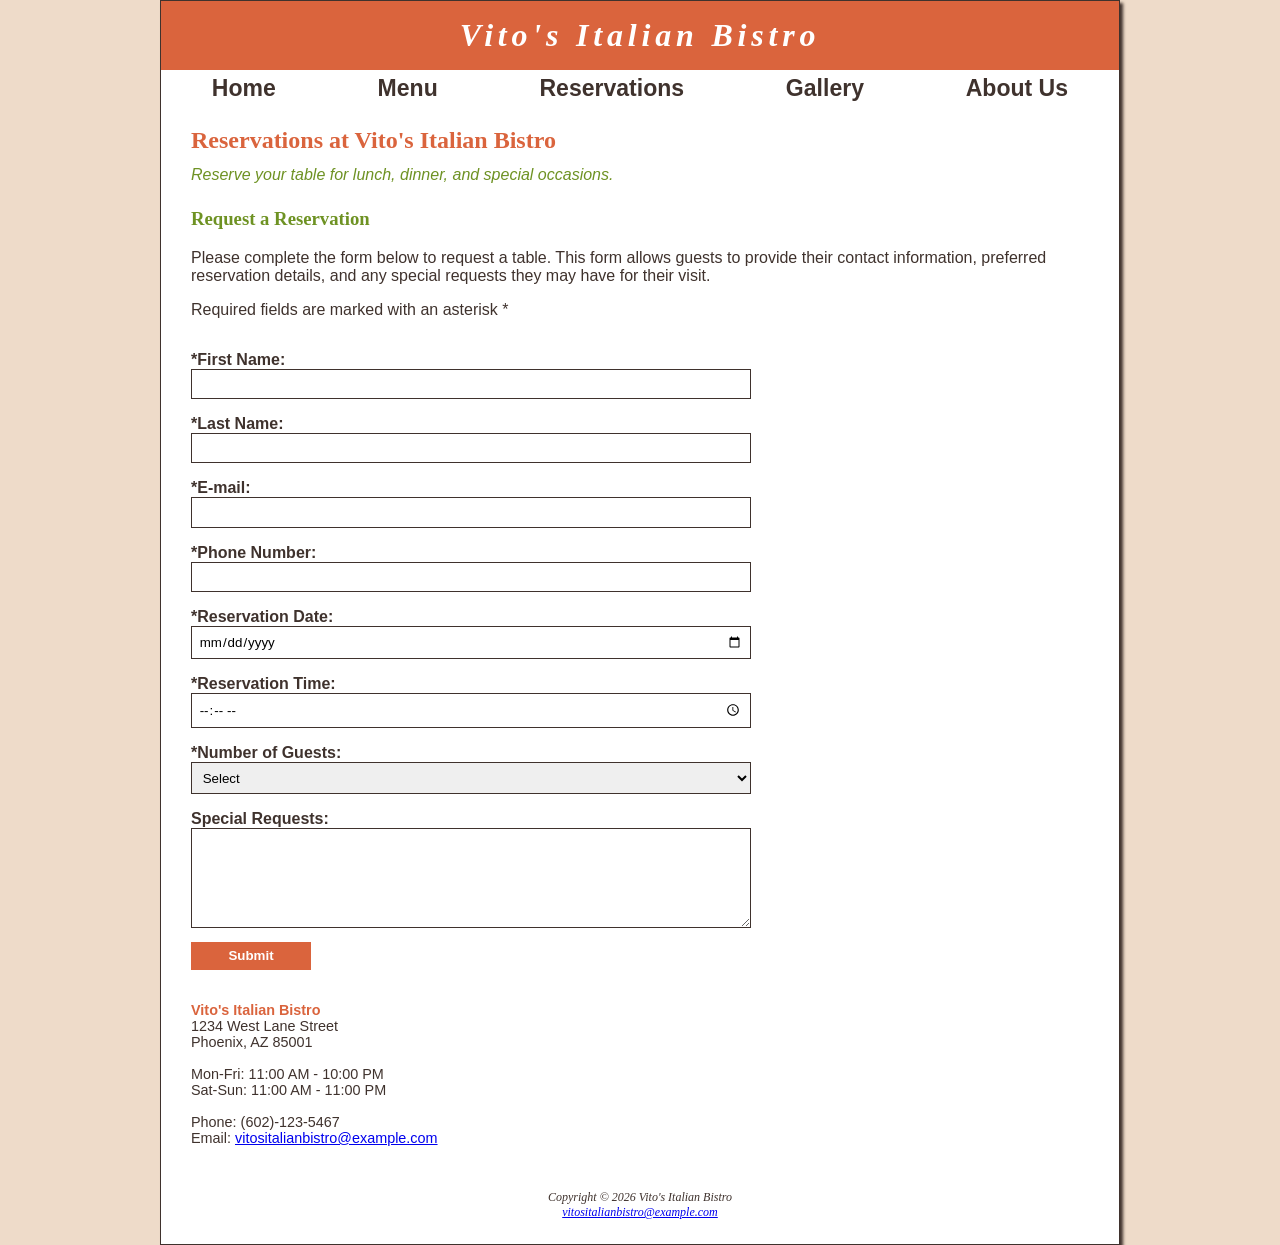
<file: reservations.html>
<!DOCTYPE html>
<html lang="en">
<head>
<!-- Google tag (gtag.js) -->
<script async src="https://www.googletagmanager.com/gtag/js?id=G-9DMJH4J6D2"></script>
<script>
  window.dataLayer = window.dataLayer || [];
  function gtag(){dataLayer.push(arguments);}
  gtag('js', new Date());

  gtag('config', 'G-9DMJH4J6D2');
</script>

<title>Vito's Italian Bistro:: Reservations</title>
<link rel="stylesheet" href="vitos.css">
<meta charset="utf-8">
<meta name="description" content="Request a reservation at Vito's Italian Bistro for lunch, dinner, or special occasions.">
<meta name="viewport" content="width=device-width, initial-scale=1.0">
</head>
<body>

<div id="wrapper">

<header>
    <h1><a href="index.html">Vito's Italian Bistro</a></h1>
</header>

<nav>
    <ul>
        <li><a href="index.html">Home</a></li>
        <li><a href="menu.html">Menu</a></li>
        <li><a href="reservations.html">Reservations</a></li>
        <li><a href="gallery.html">Gallery</a></li>
        <li><a href="about.html">About Us</a></li>
    </ul>
</nav>

<main>

<h2>Reservations at Vito's Italian Bistro</h2>
<p class="tagline">Reserve your table for lunch, dinner, and special occasions.</p>

<section>
<h3>Request a Reservation</h3>
<p>Please complete the form below to request a table. This form allows guests to provide their contact information, preferred reservation details, and any special requests they may have for their visit.</p>
<p>Required fields are marked with an asterisk *</p>

<form method="post" action="#">
    <label for="myFName">*First Name:</label>
    <input type="text" name="myFName" id="myFName" required>

    <label for="myLName">*Last Name:</label>
    <input type="text" name="myLName" id="myLName" required>

    <label for="myEmail">*E-mail:</label>
    <input type="email" name="myEmail" id="myEmail" required>

    <label for="myPhone">*Phone Number:</label>
    <input type="tel" name="myPhone" id="myPhone" required>

    <label for="myDate">*Reservation Date:</label>
    <input type="date" name="myDate" id="myDate" required>

    <label for="myTime">*Reservation Time:</label>
    <input type="time" name="myTime" id="myTime" required>

    <label for="myGuests">*Number of Guests:</label>
    <select name="myGuests" id="myGuests" required>
        <option value="">Select</option>
        <option value="2">2 Guests</option>
        <option value="3">3 Guests</option>
        <option value="4">4 Guests</option>
        <option value="5">5 Guests</option>
        <option value="6">6 Guests</option>
        <option value="7+">7 or More Guests</option>
    </select>

    <label for="myComments">Special Requests:</label>
    <textarea name="myComments" id="myComments"></textarea>

    <input type="submit" value="Submit">
</form>
</section>

<div id="contact">
<span class="restaurant">Vito's Italian Bistro</span><br>
1234 West Lane Street<br>
Phoenix, AZ 85001<br><br>
Mon-Fri: 11:00 AM - 10:00 PM<br>
Sat-Sun: 11:00 AM - 11:00 PM<br><br>
Phone: (602)-123-5467<br>
Email: <a href="mailto:vitositalianbistro@example.com">vitositalianbistro@example.com</a>
</div>

</main>

<footer>
Copyright &copy; 2026 Vito's Italian Bistro<br>
<a href="mailto:vitositalianbistro@example.com">vitositalianbistro@example.com</a>
</footer>

</div>

</body>
</html>
</file>
<file: vitos.css>
* { box-sizing: border-box; }

:root {
    --text: #3f322d;
    --background: #ffffff;
    --primary: #da643d;
    --secondary: #6e9223;
    --accent: #eedbc9;}

body {
    background-color: var(--accent);
    color: var(--text);
    font-family: Arial, Helvetica, sans-serif;
    margin: 0;}

#wrapper {
    background-color: var(--background);}

header {
    background-color: var(--primary);
    color: #FFFFFF;
    text-align: center;}

nav {
    text-align: center;
    padding: 0;
    font-weight: bold;
    font-size: 120%;}

nav ul {
    list-style-type: none;
    margin: 0;
    padding-left: 0;
    font-size: 1.2em;}

nav li {
    border-bottom: 1px solid var(--background);}

nav a {
    text-decoration: none;
    display: block;
    padding-top: 0.2em;
    padding-bottom: 0.2em;}

main {
    display: block;
    background-color: var(--background);
    padding-top: 1px;
    padding-right: 20px;
    padding-bottom: 20px;
    padding-left: 30px;
    overflow: auto;}

footer {
    font-size: 75%;
    font-style: italic;
    text-align: center;
    font-family: Georgia, "Times New Roman", serif;
    padding: 2em;
    background-color: var(--background);}

h1 {
    margin-top: 0;
    margin-bottom: 0;
    font-family: Georgia, "Times New Roman", serif;
    font-style: italic;
    letter-spacing: 0.15em;
    padding-top: 0.5em;
    padding-bottom: 0.5em;}

h2 {
    font-family: Georgia, "Times New Roman", serif;
    color: var(--primary);}

h3 {
    font-family: Georgia, "Times New Roman", serif;
    color: var(--secondary);}

header a:link {
    text-decoration: none;
    color: #FFFFFF;}

header a:visited {
    text-decoration: none;
    color: #FFFFFF;}

header a:hover {
    text-decoration: none;
    color: var(--accent);}

nav a:link {
    color: var(--text);}

nav a:visited {
    color: var(--text);}

nav a:hover {
    color: var(--primary);
    background-color: var(--accent);}

.tagline {
    font-style: italic;
    margin-top: -0.5em;
    margin-bottom: 1.5em;
    color: var(--secondary);}

.restaurant {
    color: var(--primary);
    font-weight: bold;}

.dish {
    color: var(--secondary);
    font-weight: bold;}

section {
    margin-bottom: 2em;}

.button {
    background-color: var(--primary);
    color: #FFFFFF;
    text-decoration: none;
    padding: 0.5em 1em;
    display: inline-block;
    font-weight: bold;}

.button:hover {
    background-color: var(--secondary);}

#contact {
    font-size: 90%;
    margin-top: 2em;}

form {
    display: flex;
    flex-direction: column;
    width: 100%;
    max-width: 35em;}

label {
    margin-top: 1em;
    font-weight: bold;}

input, select, textarea {
    padding: 0.5em;
    font-family: Arial, Helvetica, sans-serif;
    border: 1px solid var(--text);}

textarea {
    min-height: 100px;
    resize: vertical;}

input[type="submit"] {
    width: 9em;
    margin-top: 1em;
    background-color: var(--primary);
    color: #FFFFFF;
    border: none;
    font-weight: bold;
    cursor: pointer;}

input[type="submit"]:hover {
    background-color: var(--secondary);}

#homehero {
    height: 300px;
    background-image: url(hero.jpg);
    background-repeat: no-repeat;
    background-size: cover;
    background-position: center;}

.aboutphoto {
    height: 300px;
    background-image: url(crew.jpg);
    background-repeat: no-repeat;
    background-size: cover;
    background-position: center;
    border: 1px solid var(--secondary);
    margin-bottom: 1em;}

.boxphoto {
    height: 180px;
    background-image: url(featured-dish.jpg);
    background-repeat: no-repeat;
    background-size: cover;
    background-position: center;
    border: 1px solid var(--secondary);}

.smallphoto {
    height: 120px;
    background-repeat: no-repeat;
    background-size: cover;
    background-position: center;
    border: 1px solid var(--secondary);}

#fettuccine {
    background-image: url(fettuccine.jpg);}

#ziti {
    background-image: url(ziti.jpg);}

#pizza {
    background-image: url(pizza.jpg);}

.dishgroup {
    display: block;}

.dishcard {
    margin-bottom: 1.5em;}

.menulist {
    border-top: 3px solid var(--accent);
    border-bottom: 3px solid var(--accent);
    padding-top: 0.5em;
    padding-bottom: 0.5em;}

.menulist p {
    margin-top: 1em;
    margin-bottom: 1em;}

table {
    width: 100%;
    border-collapse: collapse;
    margin-top: 1em;
    margin-bottom: 1em;}

th, td {
    border: 1px solid var(--secondary);
    padding: 0.75em;
    text-align: left;
    vertical-align: top;}

th {
    background-color: var(--secondary);
    color: #FFFFFF;}

tr:nth-child(even) {
    background-color: var(--accent);}

.gallerygrid {
    display: block;}

figure {
    margin: 0 0 1.5em 0;
    border-bottom: 3px solid var(--accent);
    padding-bottom: 1em;}

figure img {
    width: 100%;
    height: 260px;
    object-fit: cover;
    border: 1px solid var(--secondary);}

figcaption {
    font-size: 90%;
    font-style: italic;
    margin-top: 0.5em;}

video {
    width: 100%;
    max-height: 520px;
    background-color: var(--text);
    border: 1px solid var(--secondary);}

#columns {
    display: block;}

#leftcolumn, #rightcolumn {
    width: 100%;}

@media (min-width: 600px) {
nav ul {
    display: flex;
    flex-flow: row nowrap;
    justify-content: space-around;}
nav li {
    border-bottom: none;}
.dishgroup {
    display: flex;
    flex-direction: row;
    gap: 1em;}
.dishcard {
    flex: 1;}
.gallerygrid {
    display: grid;
    grid-template-columns: repeat(3, 1fr);
    gap: 1em;}
figure img {
    height: 220px;}
#columns {
    display: flex;
    gap: 2em;
    align-items: flex-start;}
#leftcolumn, #rightcolumn {
    flex: 1;}}

@media (min-width: 1024px) {
#wrapper {
    width: 75%;
    max-width: 1200px;
    margin: auto;
    border: 1px solid var(--text);
    box-shadow: 3px 3px 3px var(--text);}}
</file>
